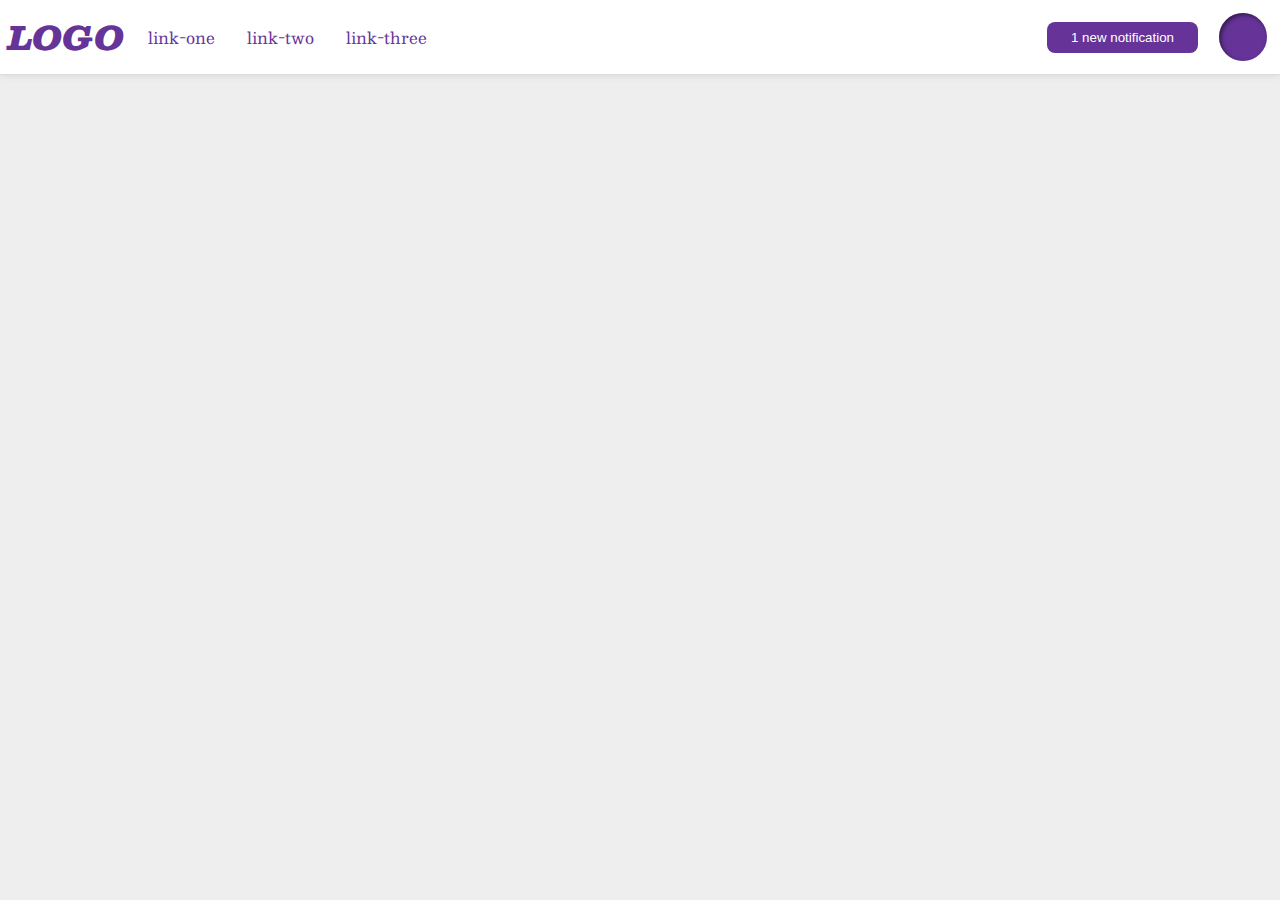
<file: flex/03-flex-header-2/index.html>
<!DOCTYPE html>
<html lang="en">
  <head>
    <meta charset="UTF-8">
    <meta http-equiv="X-UA-Compatible" content="IE=edge">
    <meta name="viewport" content="width=device-width, initial-scale=1.0">
    <title>Flex Header 2</title>
    <link rel="stylesheet" href="style.css">
  </head>
  <body>
    <div class="header">
      <div class="left">
        <div class="logo">
          LOGO
        </div>
        <ul class="links">
          <li><a href="https://google.com">link-one</a></li>
          <li><a href="https://google.com">link-two</a></li>
          <li><a href="https://google.com">link-three</a></li>
        </ul>
      </div>
      <div class="right">
        <button class="notifications">
          1 new notification
        </button>
        <div class="profile-image"></div>
      </div>
    </div>
  </body>
</html>
</file>
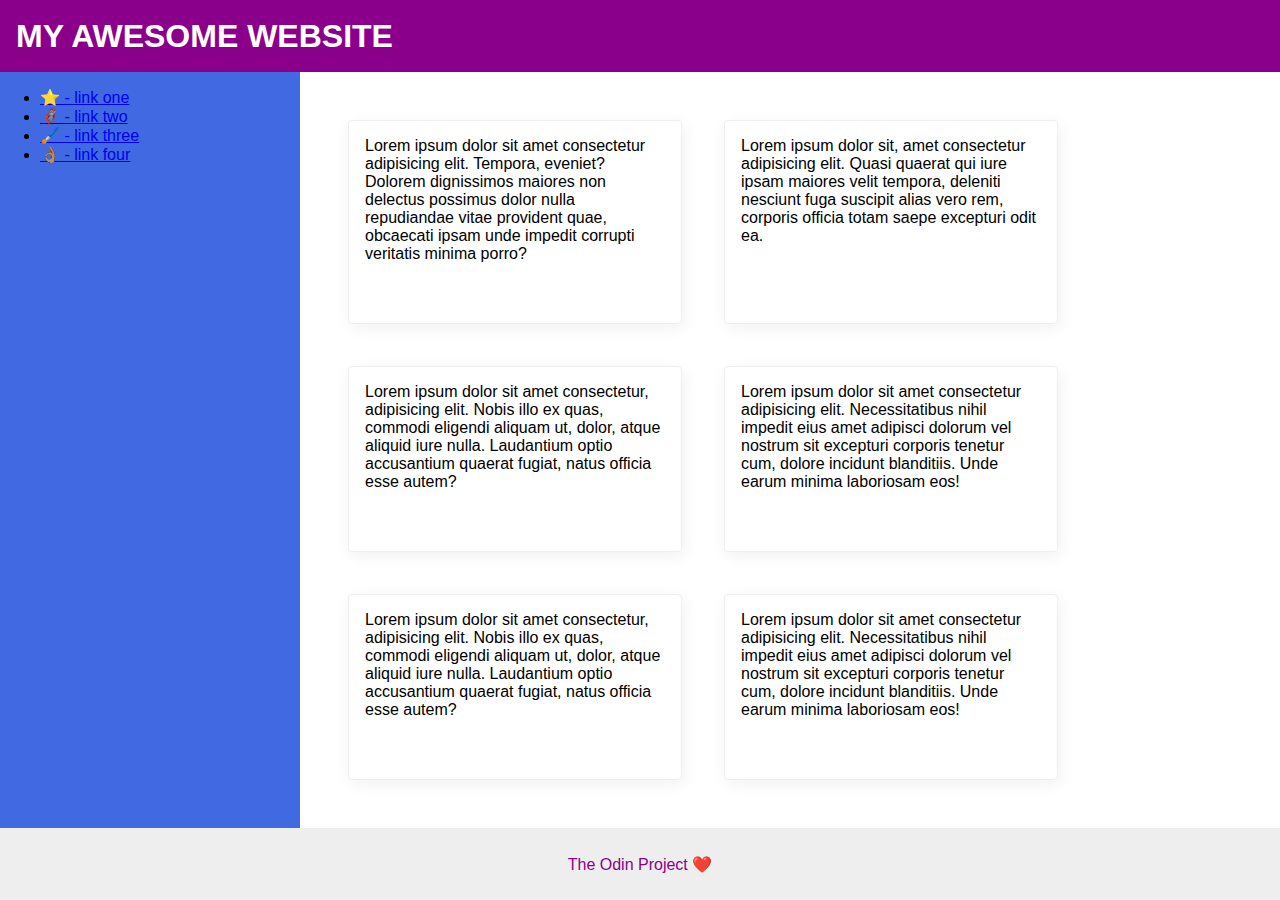
<file: flex/07-flex-layout-2/index.html>
<!DOCTYPE html>
<html lang="en">
  <head>
    <meta charset="UTF-8">
    <meta http-equiv="X-UA-Compatible" content="IE=edge">
    <meta name="viewport" content="width=device-width, initial-scale=1.0">
    <title>The Holy Grail</title>
    <link rel="stylesheet" href="style.css">
  </head>
  <body>
    <div class="header">
      MY AWESOME WEBSITE
    </div>
    <div class="main">
      <div class="sidebar">
        <ul>
          <li><a href="#">⭐ - link one</a></li>
          <li><a href="#">🦸🏽‍♂️ - link two</a></li>
          <li><a href="#">🖌️ - link three</a></li>
          <li><a href="#">👌🏽 - link four</a></li>
        </ul>
      </div>
      <div id="card-section">
        <div class="card">Lorem ipsum dolor sit amet consectetur adipisicing elit. Tempora, eveniet? Dolorem dignissimos maiores non delectus possimus dolor nulla repudiandae vitae provident quae, obcaecati ipsam unde impedit corrupti veritatis minima porro?</div>
        <div class="card">Lorem ipsum dolor sit, amet consectetur adipisicing elit. Quasi quaerat qui iure ipsam maiores velit tempora, deleniti nesciunt fuga suscipit alias vero rem, corporis officia totam saepe excepturi odit ea.</div>
        <div class="card">Lorem ipsum dolor sit amet consectetur, adipisicing elit. Nobis illo ex quas, commodi eligendi aliquam ut, dolor, atque aliquid iure nulla. Laudantium optio accusantium quaerat fugiat, natus officia esse autem?</div>
        <div class="card">Lorem ipsum dolor sit amet consectetur adipisicing elit. Necessitatibus nihil impedit eius amet adipisci dolorum vel nostrum sit excepturi corporis tenetur cum, dolore incidunt blanditiis. Unde earum minima laboriosam eos!</div>
        <div class="card">Lorem ipsum dolor sit amet consectetur, adipisicing elit. Nobis illo ex quas, commodi eligendi aliquam ut, dolor, atque aliquid iure nulla. Laudantium optio accusantium quaerat fugiat, natus officia esse autem?</div>
        <div class="card">Lorem ipsum dolor sit amet consectetur adipisicing elit. Necessitatibus nihil impedit eius amet adipisci dolorum vel nostrum sit excepturi corporis tenetur cum, dolore incidunt blanditiis. Unde earum minima laboriosam eos!</div>
      </div>
    </div>    
    <div class="footer">
      The Odin Project ❤️
    </div>
  </body>
</html>
</file>
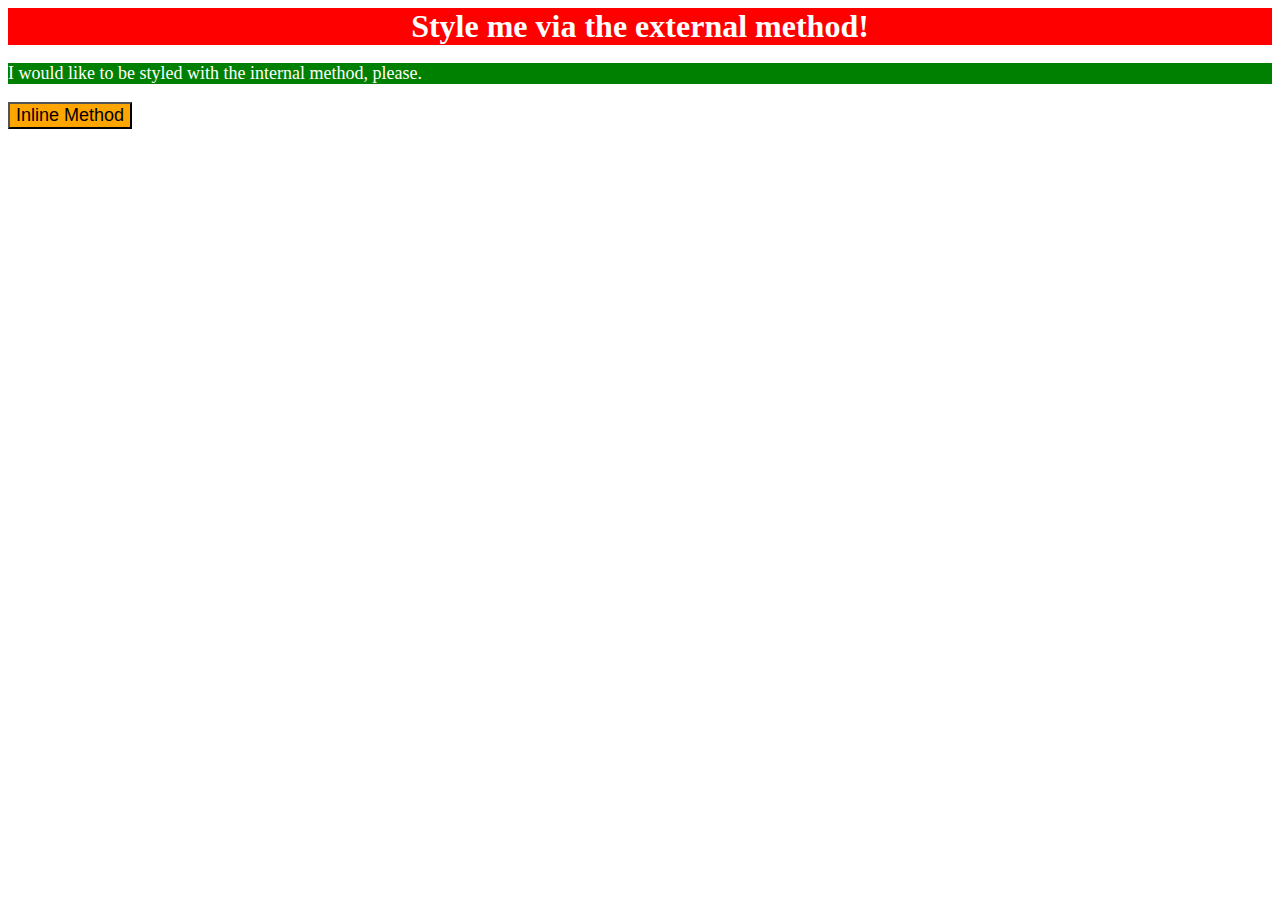
<file: foundations/01-css-methods/index.html>
<!DOCTYPE html>
<html lang="en">
  <head>
    <meta charset="UTF-8">
    <meta http-equiv="X-UA-Compatible" content="IE=edge">
    <meta name="viewport" content="width=device-width, initial-scale=1.0">
    <title>Methods for Adding CSS</title>
    <link rel="stylesheet" href="./style.css">
    <style>
      p {
        background-color: green;
        color: white;
        font-size: 18px;
      }
    </style>
  </head>
  <body>
    <div>Style me via the external method!</div>
    <p>I would like to be styled with the internal method, please.</p>
    <button style="font-size: 18px; background-color: orange;">Inline Method</button>
  </body>
</html>
</file>
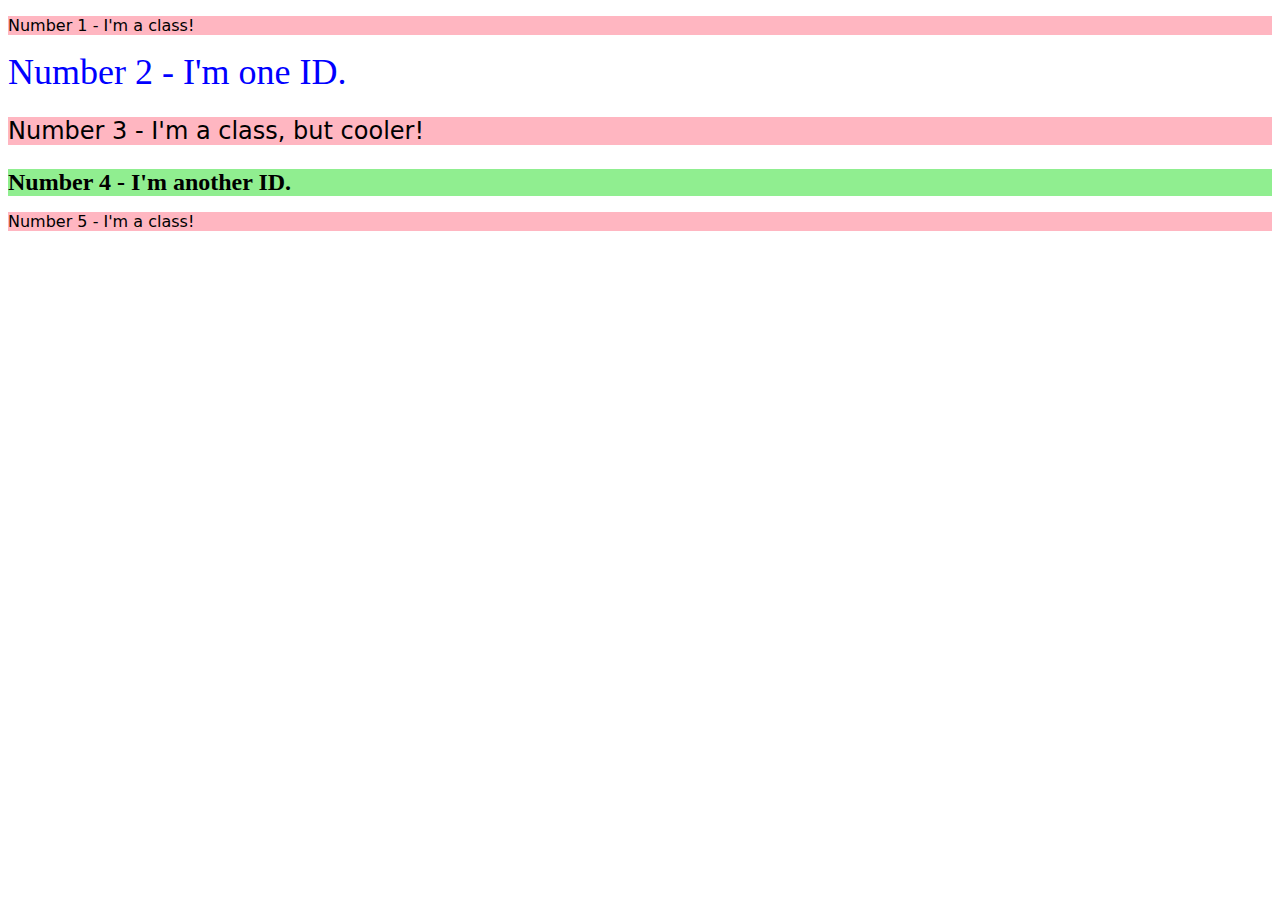
<file: foundations/02-class-id-selectors/index.html>
<!DOCTYPE html>
<html lang="en">
  <head>
    <meta charset="UTF-8">
    <meta http-equiv="X-UA-Compatible" content="IE=edge">
    <meta name="viewport" content="width=device-width, initial-scale=1.0">
    <title>Class and ID Selectors</title>
    <link rel="stylesheet" href="style.css">
  </head>
  <body>
    <p class="odd">Number 1 - I'm a class!</p>
    <div id="second">Number 2 - I'm one ID.</div>
    <p class="odd" id="third">Number 3 - I'm a class, but cooler!</p>
    <div id="fourth">Number 4 - I'm another ID.</div>
    <p class="odd">Number 5 - I'm a class!</p>
  </body>
</html>
</file>
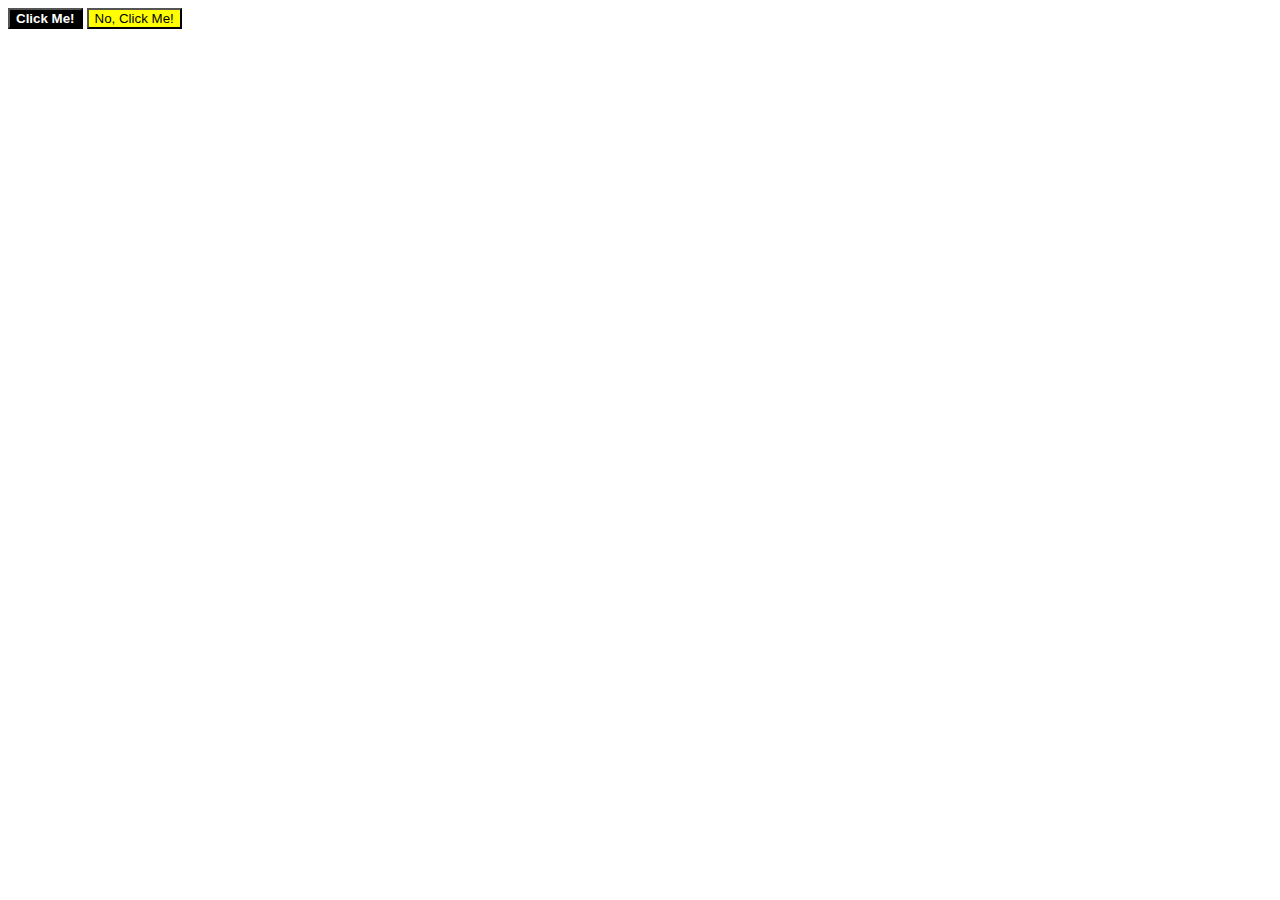
<file: foundations/03-grouping-selectors/index.html>
<!DOCTYPE html>
<html lang="en">
  <head>
    <meta charset="UTF-8">
    <meta http-equiv="X-UA-Compatible" content="IE=edge">
    <meta name="viewport" content="width=device-width, initial-scale=1.0">
    <title>Grouping Selectors</title>
    <link rel="stylesheet" href="style.css">
  </head>
  <body>
    <button class="option1">Click Me!</button>
    <button class="option2">No, Click Me!</button>
  </body>
</html>
</file>
<file: flex/03-flex-header-2/style.css>
/* this is some magical font-importing.  
you'll learn about it later. */
@import url('https://fonts.googleapis.com/css2?family=Besley:ital,wght@0,400;1,900&display=swap');

body {
  margin: 0;
  background: #eee;
  font-family: Besley, serif;
}

.header {
  background: white;
  border-bottom: 1px solid #ddd;
  box-shadow: 0 0 8px rgba(0,0,0,.1);
  display: flex;
  justify-content: space-between;
  padding: 8px;
}

.left, .right {
  display: flex;
  align-items: center;
  gap: 16px;
}

.logo {
  color: rebeccapurple;
  font-size: 32px;
  font-weight: 900;
  font-style: italic;
}

ul {
  list-style-type: none;
  display: flex;
  margin: 0;
  padding: 0;
  gap: 16px;
}

a {
  /* this removes the line under our links */
  text-decoration: none;
  color: rebeccapurple;
  padding: 8px;

}

.profile-image {
  background: rebeccapurple;
  box-shadow: inset 2px 2px 4px rgba(0,0,0,.5);
  border-radius: 50%;
  width: 48px;
  height: 48px;
  margin: 5px;
}

button {
  border: none;
  border-radius: 8px;
  background: rebeccapurple;
  color: white;
  padding: 8px 24px;
}
</file>
<file: flex/07-flex-layout-2/style.css>
body {
  font-family: -apple-system, BlinkMacSystemFont, 'Segoe UI', Roboto, Oxygen, Ubuntu, Cantarell, 'Open Sans', 'Helvetica Neue', sans-serif;
  margin: 0;
  min-height: 100vh;
  display: flex;
  flex-direction: column;
  align-self: flex-end;
}

.header {
  height: 72px;
  background: darkmagenta;
  color: white;
  font-size: 32px;
  font-weight: 900;
  display: flex;
  flex-direction: column;
  justify-content: center;
  padding-left: 16px;
}

.footer {
  height: 72px;
  background: #eee;
  color: darkmagenta;
  display: flex;
  justify-content: center;
  align-items: center;
}

.main {
  display: flex;
  flex: 1;
}

.sidebar {
  width: 300px;
  background: royalblue;
  box-sizing: border-box;
  display: flex;
  flex-shrink: 0;
}
#card-section {
  padding: 32px;
  display: flex;
  flex-direction: row;
  gap: 10px;
  flex-wrap: wrap;
}
.card {
  border: 1px solid #eee;
  box-shadow: 2px 4px 16px rgba(0,0,0,.06);
  border-radius: 4px;
  padding: 16px;
  margin: 16px;
  width: 300px;
}
</file>
<file: foundations/01-css-methods/style.css>
@charset "UTF-8";
/* CSS Document */

/* a red background, white text, a font size of 32px, center aligned, and bold */
div {
    background-color: red;
    color: white;
    font-size: 32px;
    text-align: center;
    font-weight: bold;
}
</file>
<file: foundations/02-class-id-selectors/style.css>
.odd {
    background-color: lightpink;
    font-family: 'Verdana', 'DejaVu Sans', 'sans-serif';
}

#second {
    color: blue;
    font-size: 36px;
}

#third {
    font-size: 24px;
}

#fourth {
    background-color: lightgreen;
    font-size: 24px;
    font-weight: bold;
}
</file>
<file: foundations/03-grouping-selectors/style.css>
.option1
.option2 {
    font-size: 28px;
    font-family: 'Helvetica','Times New Roman', 'sans-serif';
}

.option1 {
    background-color: black;
    color: white;
    font-weight: bold;
}

.option2 {
    background-color: yellow;
}
</file>
